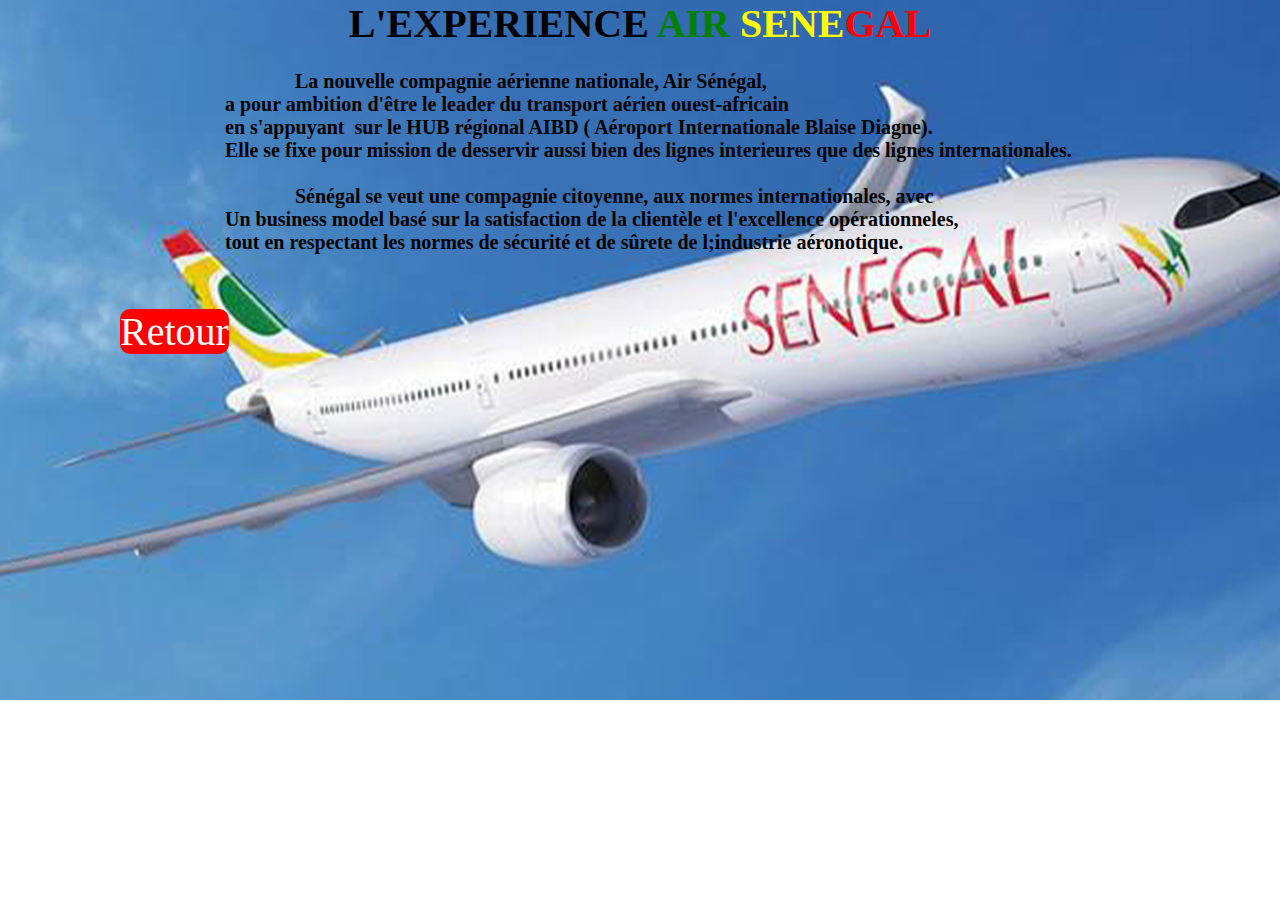
<file: mon projet/experience.html>
<!DOCTYPE html>
<html>

<head>
       <title> Site de présentation </title>
       <Link rel="stylesheet" type="text/css" href="experience.css">  
</head>

<body>
<section class="experience">
      <div class="exp">
            <h1> <center><u>L'EXPERIENCE <a>AIR</a> <a1>SENE</a1><span>GAL</span></u></center> </h1>
                 <br>
         <div> <pre>                                   La nouvelle compagnie aérienne nationale, Air Sénégal,  </pre></div>
         <div> <pre>                     a pour ambition d'être le leader du transport aérien ouest-africain </pre></div>
         <div> <pre>                     en s'appuyant  sur le HUB régional AIBD ( Aéroport Internationale Blaise Diagne). </pre></div>
         <div> <pre>                     Elle se fixe pour mission de desservir aussi bien des lignes interieures que des lignes internationales.</pre></div>
                  <br>
         <div> <pre>                                   Sénégal se veut une compagnie citoyenne, aux normes internationales, avec </pre></div>
         <div> <pre>                     Un business model basé sur la satisfaction de la clientèle et l'excellence opérationneles, </pre></div>
         <div> <pre>                     tout en respectant les normes de sécurité et de sûrete de l;industrie aéronotique.</pre></div>
    </div>
    <br>  
    <br> 
    <br> 
     <a href="menu.html" target="blank" class="retour"> Retour </a>                                         
 </section> 


</body>
</file>
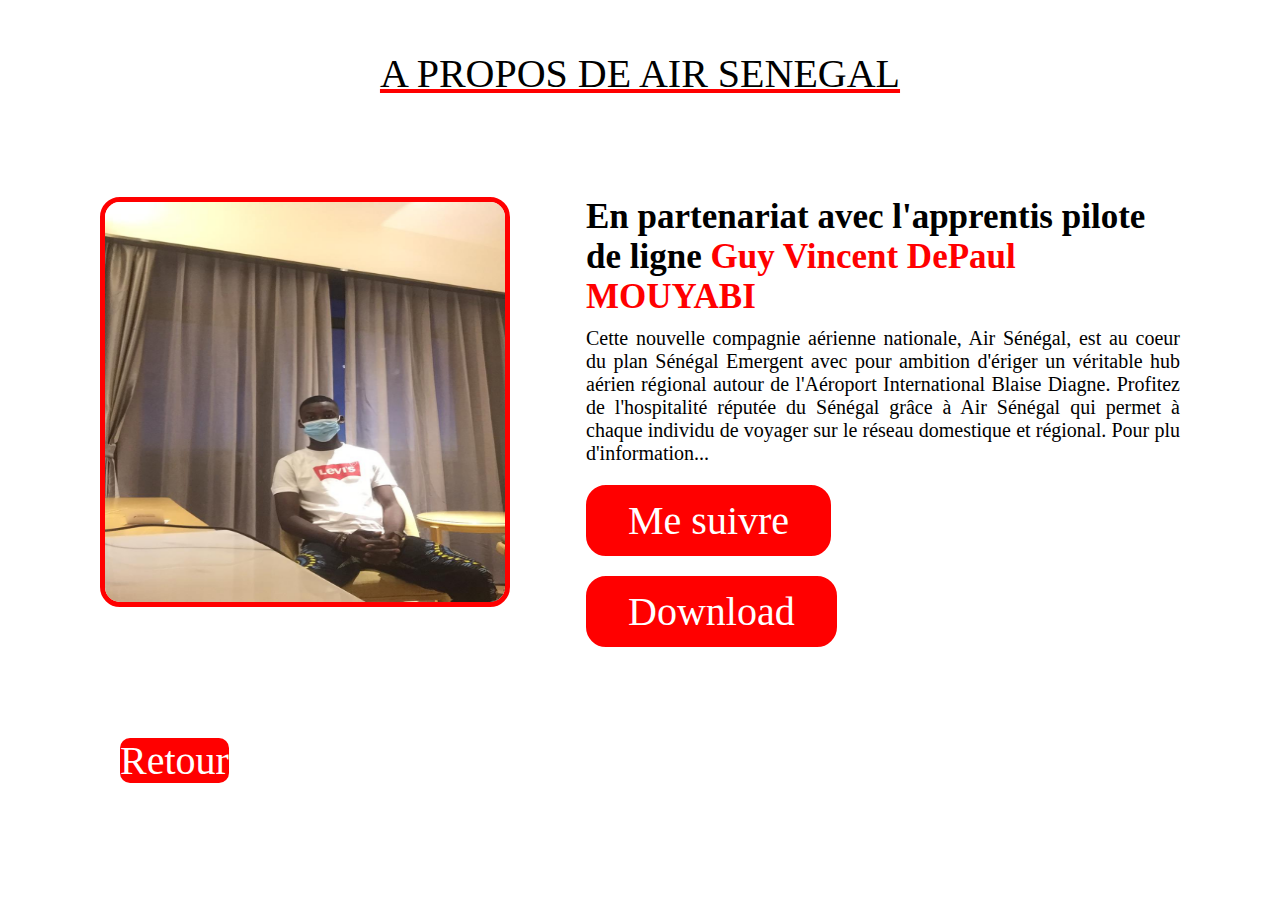
<file: mon projet/message.html>
<!DOCTYPE html>
<html>

<head>
       <title> Site de présentation </title>
       <Link rel="stylesheet" type="text/css" href="message.css">	
</head>

<body>
<section class="about">
            <div class="width">
                <h2 class="title1">A PROPOS DE AIR SENEGAL</h2>
                <div class="about-content">
                    <div class="div-left">
                            <img src="levis.jpg">
                    </div>
                    <div class="div-right">
                        
                        <div class="text">
                                   En partenariat avec l'apprentis pilote de ligne <span>Guy Vincent DePaul MOUYABI</span>
                        </div>
                        <p>
                            Cette nouvelle compagnie aérienne nationale, Air Sénégal, est au coeur du plan Sénégal Emergent avec pour ambition d'ériger un véritable hub aérien régional autour de l'Aéroport International Blaise Diagne. Profitez de l'hospitalité réputée du Sénégal grâce à Air Sénégal qui permet à chaque individu de voyager sur le réseau domestique et régional.
                            Pour plu d'information...
                        </p>
                        <a class="button-two" href="https://www.instagram.com/depaul_17/?hl=fr">Me suivre</a> 
                        <br>
                        <a href="C:\Sublime text\auchan.jpg"> Download </a>
                    </div>
                </div>
            </div>
        </section>

<br>
<br>
<br>
<br>
<br>
<a href="AIRSENEGAL.html" target="blank" class="retour"> Retour </a> 
                 
</body>
</file>
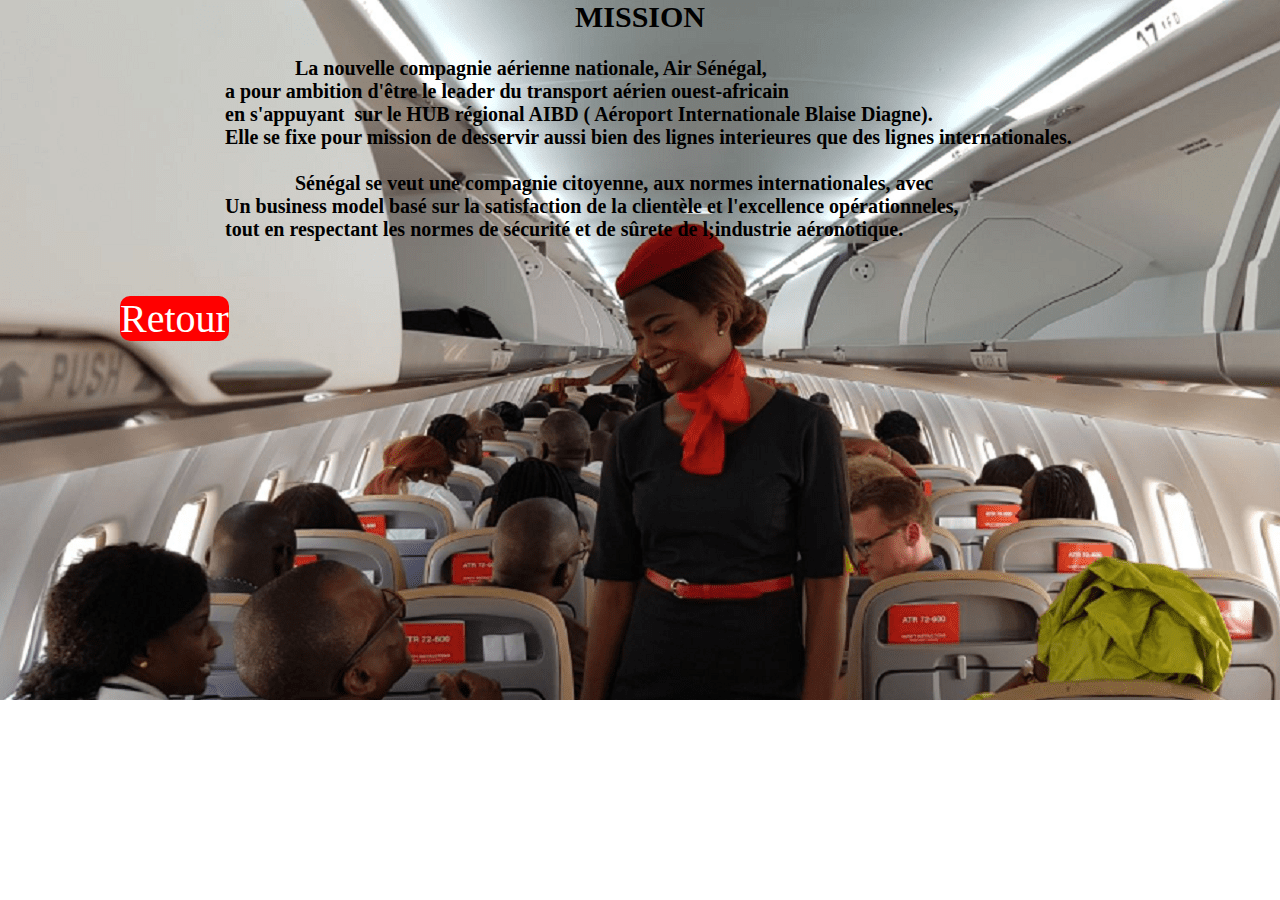
<file: mon projet/mission.html>
<!DOCTYPE html>
<html>

<head>
       <title> Site de présentation </title>
       <Link rel="stylesheet" type="text/css" href="mission.css">	
</head>

<body>
<section class="mission">
       <div class="miss">
            <h2> <center>MISSION</center> </h2>
                   <br>
         <div> <pre>                                   La nouvelle compagnie aérienne nationale, Air Sénégal,  </pre></div>
         <div> <pre>                     a pour ambition d'être le leader du transport aérien ouest-africain </pre></div>
         <div> <pre>                     en s'appuyant  sur le HUB régional AIBD ( Aéroport Internationale Blaise Diagne). </pre></div>
         <div> <pre>                     Elle se fixe pour mission de desservir aussi bien des lignes interieures que des lignes internationales.</pre></div>
                  <br>
         <div> <pre>                                   Sénégal se veut une compagnie citoyenne, aux normes internationales, avec </pre></div>
         <div> <pre>                     Un business model basé sur la satisfaction de la clientèle et l'excellence opérationneles, </pre></div>
         <div> <pre>                     tout en respectant les normes de sécurité et de sûrete de l;industrie aéronotique.</pre></div>
       </div> 
           <br> 
    <br> 
    <br>  
     <a href="menu.html" target="blank" class="retour"> Retour </a>      
 </section>            
</body>
</file>
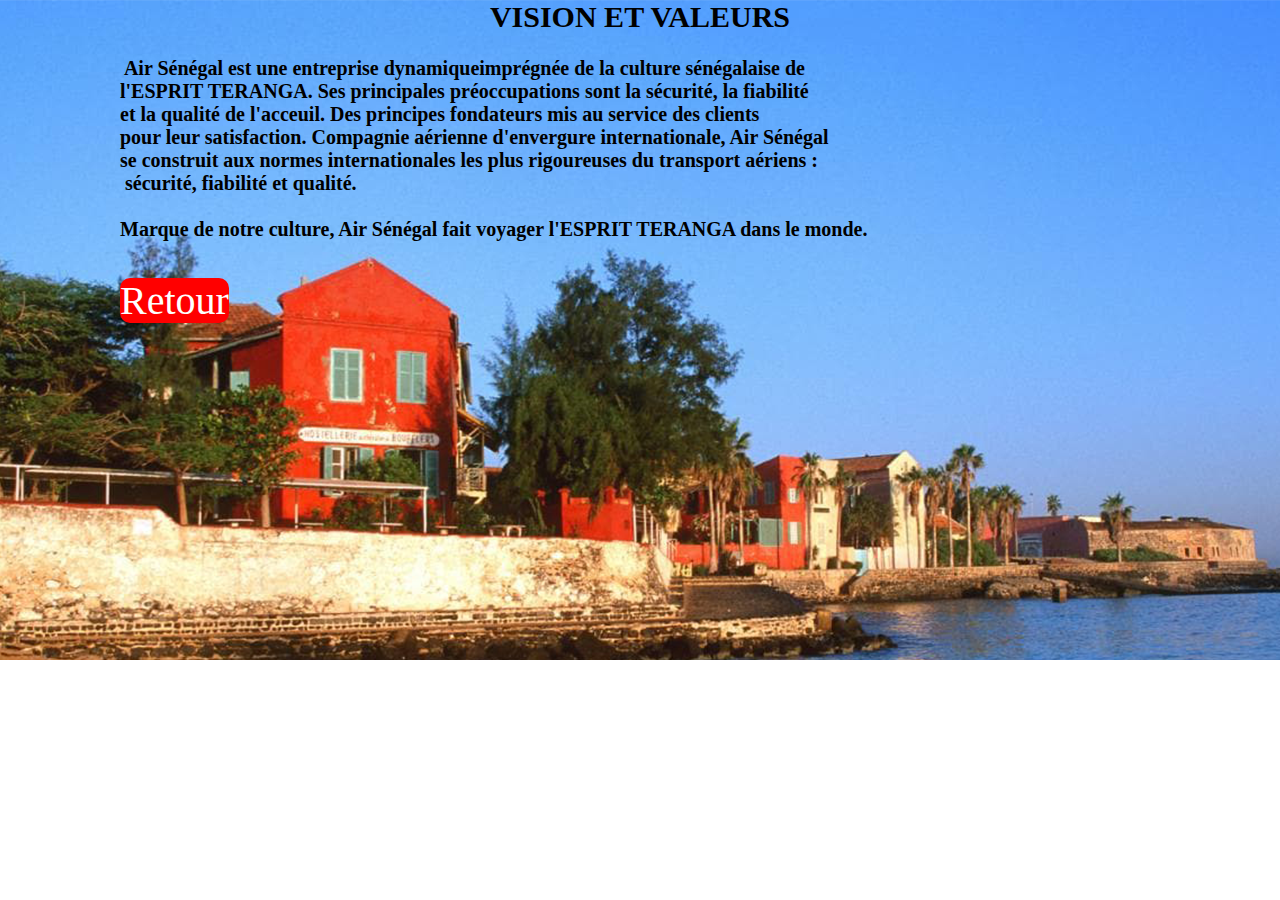
<file: mon projet/viva.html>
<!DOCTYPE html>
<html>

<head>
       <title> Site de présentation </title>
       <Link rel="stylesheet" type="text/css" href="viva.css">	
</head>

<body>
<section class="viva">
       <div class="viv">
            <h2> <center>VISION ET VALEURS</center> </h2>
                   <br>
         <div> <pre> Air Sénégal est une entreprise dynamiqueimprégnée de la culture sénégalaise de </pre></div>
         <div> <pre>l'ESPRIT TERANGA. Ses principales préoccupations sont la sécurité, la fiabilité</pre></div>
         <div> <pre>et la qualité de l'acceuil. Des principes fondateurs mis au service des clients</pre></div>
         <div> <pre>pour leur satisfaction. Compagnie aérienne d'envergure internationale, Air Sénégal</pre></div>
         <div> <pre>se construit aux normes internationales les plus rigoureuses du transport aériens :</pre></div>
         <div> <pre> sécurité, fiabilité et qualité.</pre></div>
                   <br>
         <div> <pre>Marque de notre culture, Air Sénégal fait voyager l'ESPRIT TERANGA dans le monde. </pre></div>
       </div>
       <br> 
    <br>  
     <a href="menu.html" target="blank" class="retour"> Retour </a>      
 </section>            
</body>
</file>
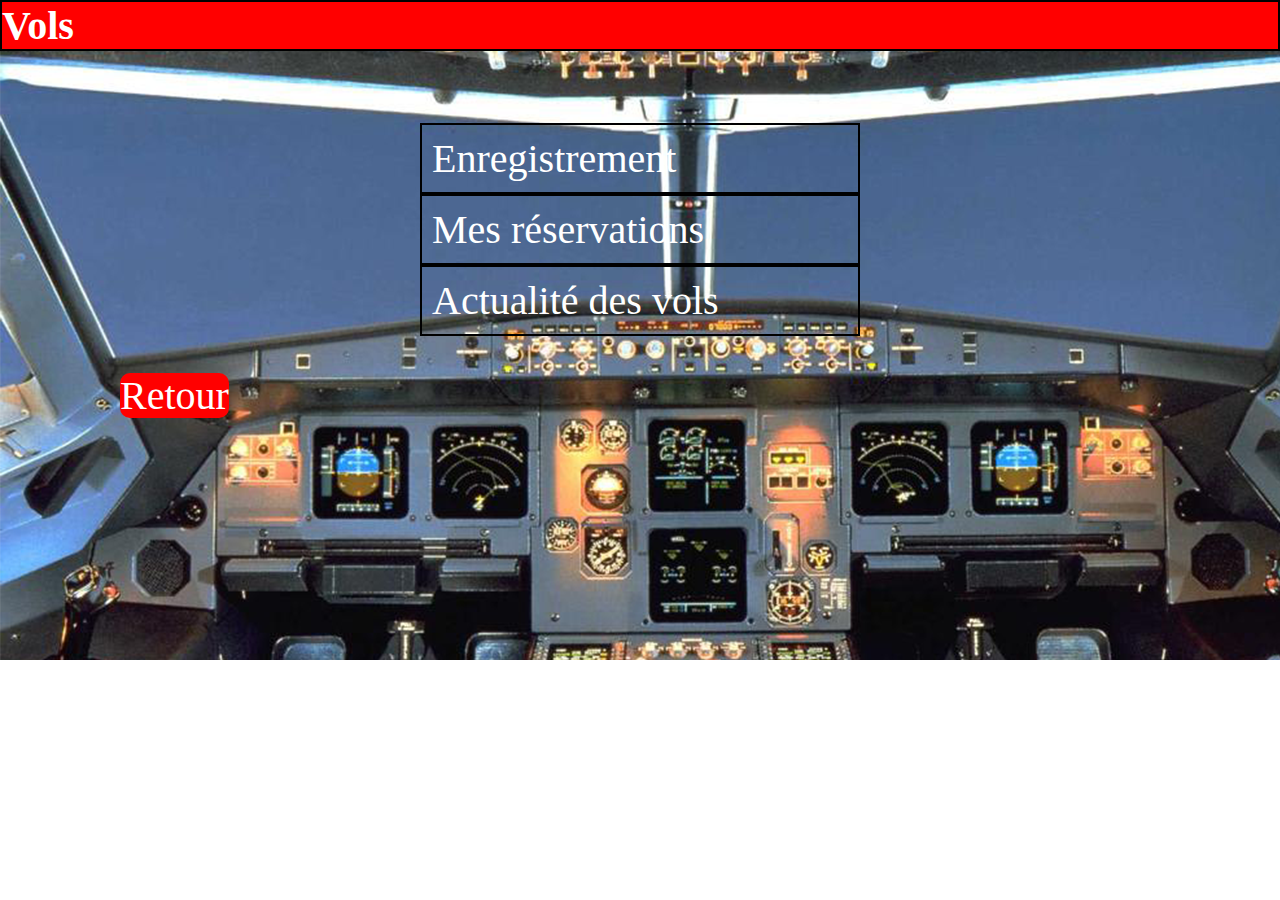
<file: mon projet/vol.html>
<!DOCTYPE html>
<html>

<head>
       <title> Site de présentation </title>
       <Link rel="stylesheet" type="text/css" href="vol.css">	
</head>

<body>
<section class="vol">
       <div class="vols">
             <h1>Vols</h1>
      </div>
      <br>
      <br>
      <br>
      <br>
      <div class="plane">
           <a href="Enregistrement.html" target="blank"> Enregistrement </a>
      </div>
      <div class="plane2">
           <a href="reservation.html" target="blank"> Mes réservations</a>
      </div>
      <div class="plane3">
           <a href="actualite.html" target="blank">  Actualité des vols</a>  
      </div> 
       <br> 
    <br>  
     <a href="AIRSENEGAL.html" target="blank" class="retour"> Retour </a>      
 </section>            
</body>
</file>
<file: mon projet/experience.css>
*{
	padding:0;
	margin:0;
	text-decoration: none ;
	font-family: candara ;
}

.experience{
	background: url('t2.png');
	height: 700px;
	background-repeat: no-repeat;
}
.experience a {
 color:green;
}
.experience a1 {
 color:yellow;
}
.experience span {
 color:red;
}
.experience .exp{
	font-size: 20px;
	font-weight: bolder;
	margin: auto 120px;
	padding-top: auto;
}

.experience .retour{
	font-size: 40px;
	margin: auto 120px;
	padding-top: auto;
	color: white;
	background-color: red;
	border-radius: 10px;
}
</file>
<file: mon projet/message.css>
*{
	padding:0;
	margin:0;
	text-decoration: none ;
	font-family: candara ;
}

.about .title1{
	margin-top: 50px;
	font-size: 40px;
	font-weight: 500;
	text-align: center;
	text-decoration: underline red; 
	margin-bottom: 100px;
}
.about .about-content{
	display: flex;
	justify-content: space-between;
	flex-wrap: wrap;
	padding: 0px 100px ;
}
.about .div-left{
	width: 45%;
}
.about .div-right{
	width: 55%;
}
.about .div-left img{

	height: 400px;
	width: 400px;
	border-radius: 20px;
	border: 5px solid red;

}
.about .div-right .text{
	font-size: 35px;
	font-weight: 600;
	margin-bottom: 10px;
}
.about .div-right .text span{
	color: red;
}

.about .div-right  p{
	text-align: justify;
	font-size: 20px;

}
.about .div-right a{
	display: inline-block;
	color: white;
	font-size: 40px;
	font-weight: 400;
	background-color: red;
	border:2px solid red;
	border-radius: 20px;
	padding: 10px 40px;
	margin-top: 20px;
}

.retour{
	font-size: 40px;
	margin: 120px 120px;
	padding-top: auto;
	color: white;
	background-color: red;
	border-radius: 10px;
}
</file>
<file: mon projet/mission.css>
*{
	padding:0;
	margin:0;
	text-decoration: none ;
	font-family: candara ;
}

.mission{
	background: url('air-senegal.png');
	height: 700px;
	background-repeat: no-repeat;
}

.mission .miss{
	font-size: 20px;
	font-weight: bolder;
	margin: auto 120px;
	padding-top: auto;
}
.mission .retour{
	font-size: 40px;
	margin: auto 120px;
	padding-top: auto;
	color: white;
	background-color: red;
	border-radius: 10px;
}
</file>
<file: mon projet/viva.css>
*{
	padding:0;
	margin:0;
	text-decoration: none ;
	font-family: candara ;
}

.viva{
	background: url('gla.png');
	width: 100%;
	height: 660px;
	background-repeat: no-repeat;
	margin: auto;
}

.viva .viv{
	font-size: 20px;
	font-weight: bolder;
	margin: auto 120px;
	padding-top: auto;
}
.viva .retour{
	font-size: 40px;
	margin: auto 120px;
	padding-top: auto;
	color: white;
	background-color: red;
	border-radius: 10px;
}
</file>
<file: mon projet/vol.css>
*{
	padding:0;
	margin:0;
	text-decoration: none ;
	font-family: candara ;
	color: white;
}


.vol h1{
	background-color: red;
	font-size: 40px;
	border: 2px solid black;
	margin:auto;
	text-transform: green 2s;
}

.vol .retour{
	font-size: 40px;
	margin: auto 120px;
	padding-top: auto;
	color: white;
	background-color: red;
	border-radius: 10px;
}

.vol{
	background: url('post.png');
	width: 100%;
	height: 660px;
	background-repeat: no-repeat;
	
}
.vol .plane{
	font-size: 40px;
	border: 2px solid black;
    padding: 10px 10px;
    margin: auto 420px;
	transition: color 2s;
}
 
 .vol .plane a{
 	color: white;
 }

 .vol .plane2{
	font-size: 40px;
	border: 2px solid black;
    padding: 10px 10px;
    margin: auto 420px;
	transition: color 2s;
}
 
 .vol .plane2 a{
 	color: white;
 }

 .vol .plane3{
	font-size: 40px;
	border: 2px solid black;
    margin: auto 420px;
    padding: 10px 10px;
	transition: color 2s;
}
 
 .vol .plane3 a{
 	color: white;
 }

.vol .plane :hover{
	background:green;
}

.vol .plane2 :hover{
	background:yellow;
}

.vol .plane3 :hover{
	background:red;
}
</file>
